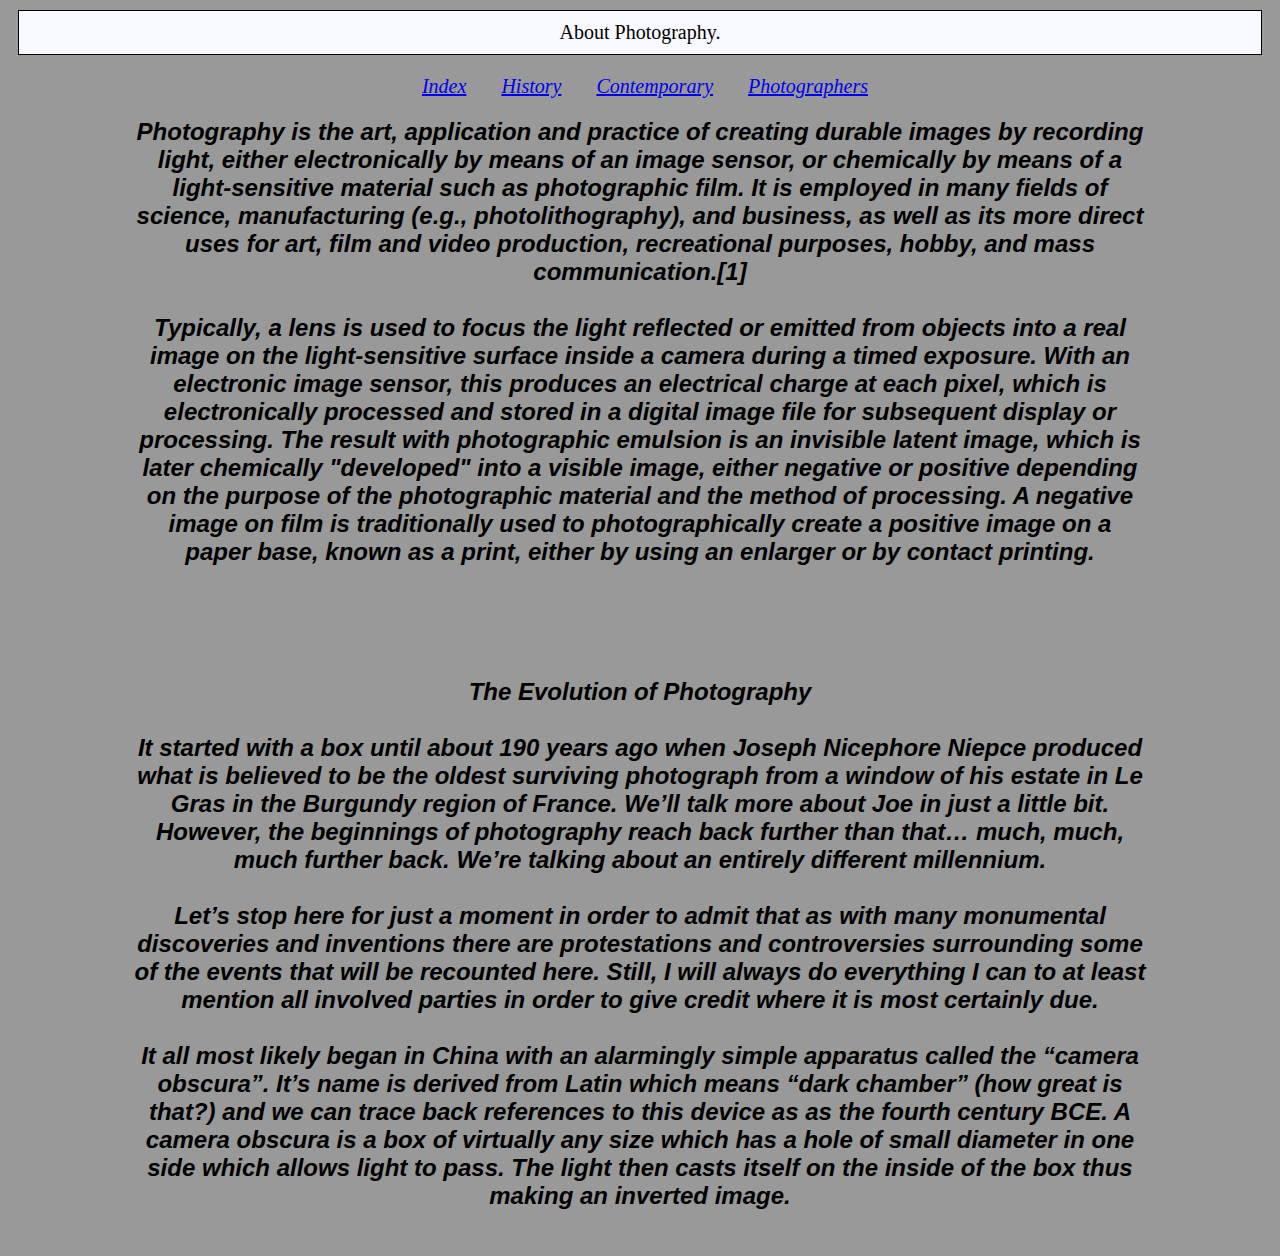
<file: Midterm/Index.html>
<!doctype html>

	<html lang="en">
<head>
<title>History of Photography</title>

<meta name="description" content="This site is about the history of photography. It will detail some images, when they were taken, the techneques used, and why they are so important to photography.">
<meta name="keywords" content="Photographs, Art, History, ">

<meta name="author" description="Peter Malins-Rivera">

<link href="Midterm.css" rel="stylesheet" media="screen">

</head>

<body>

<div style="background: ghostwhite; 
            font-size: 20px; 
            font-family: Times New Roman;
            padding: 10px; 
            border: 1px solid black; 
            margin: 10px;">
<center>About Photography. 
</div>

<ul style="font-size: 20px;">
    <center>
<a href="index.html">Index</a> &nbsp;&nbsp;&nbsp;&nbsp;&nbsp;
<a href="History.html">History</a> &nbsp;&nbsp;&nbsp;&nbsp;&nbsp;
<a href="Contemporary.html">Contemporary</a> &nbsp;&nbsp;&nbsp;&nbsp;&nbsp;
<a href="Photographers.html">Photographers</a> &nbsp;&nbsp;&nbsp;&nbsp;&nbsp;
</ul>


<center> <h2 style="width: 80%;">  Photography is the art, application and practice of creating durable images by recording light, either electronically by means of an image sensor, or chemically by means of a light-sensitive material such as photographic film. It is employed in many fields of science, manufacturing (e.g., photolithography), and business, as well as its more direct uses for art, film and video production, recreational purposes, hobby, and mass communication.[1] <br> <br> Typically, a lens is used to focus the light reflected or emitted from objects into a real image on the light-sensitive surface inside a camera during a timed exposure. With an electronic image sensor, this produces an electrical charge at each pixel, which is electronically processed and stored in a digital image file for subsequent display or processing. The result with photographic emulsion is an invisible latent image, which is later chemically "developed" into a visible image, either negative or positive depending on the purpose of the photographic material and the method of processing. A negative image on film is traditionally used to photographically create a positive image on a paper base, known as a print, either by using an enlarger or by contact printing. </h2>
<br> <br> <br> <br>  
<center> <h2 style="width: 80%"> The Evolution of Photography <br> <br> It started with a box until about 190 years ago when Joseph Nicephore Niepce produced what is believed to be the oldest surviving photograph from a window of his estate in Le Gras in the Burgundy region of France. We’ll talk more about Joe in just a little bit. However, the beginnings of photography reach back further than that… much, much, much further back. We’re talking about an entirely different millennium. <br> <br> Let’s stop here for just a moment in order to admit that as with many monumental discoveries and inventions there are protestations and controversies surrounding some of the events that will be recounted here. Still, I will always do everything I can to at least mention all involved parties in order to give credit where it is most certainly due.<br> <br>It all most likely began in China with an alarmingly simple apparatus called the “camera obscura”. It’s name is derived from Latin which means “dark chamber” (how great is that?) and we can trace back references to this device as as the fourth century BCE. A camera obscura is a box of virtually any size which has a hole of small diameter in one side which allows light to pass. The light then casts itself on the inside of the box thus making an inverted image.
</h2>

</br>
<small>
</body>


	</html>
</file>
<file: Midterm/Midterm.css>
body {Background-color: #999999}

ul {font-style: italic; font-size: 16px; align-content: space-between;}

h2 {font-style: italic; font-family: Helvetica;}

img {float: left}
p {float: right; padding-right: ; width: 50%; height: 100%; font-family: Helvetica}
</file>
